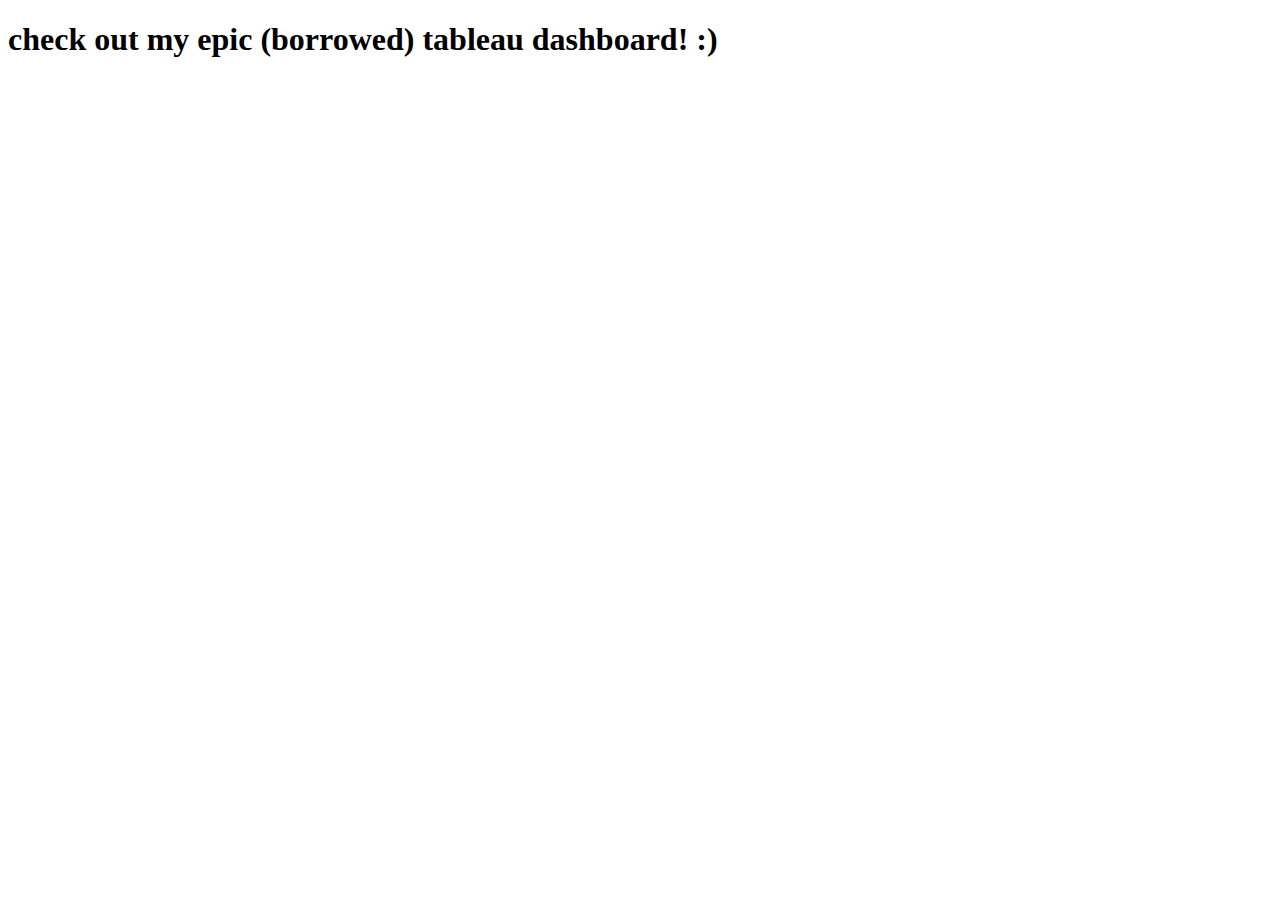
<file: scratch.html>
<!DOCTYPE html>
<html lang="en">

<head>
    <meta charset="UTF-8">
    <meta http-equiv="X-UA-Compatible" content="IE=edge">
    <meta name="viewport" content="width=device-width, initial-scale=1.0">
    <title>Facts and Figures</title>
</head>

<body>
    <h1>check out my epic (borrowed) tableau dashboard! :)</h1>
    <br>
    <div class='tableauPlaceholder' id='viz1669662409450' style='position: relative'><noscript><a href='#'><img
                    alt='Dashboard 1 '
                    src='https:&#47;&#47;public.tableau.com&#47;static&#47;images&#47;D4&#47;D48FWRNMD&#47;1_rss.png'
                    style='border: none' /></a></noscript><object class='tableauViz' style='display:none;'>
            <param name='host_url' value='https%3A%2F%2Fpublic.tableau.com%2F' />
            <param name='embed_code_version' value='3' />
            <param name='path' value='shared&#47;D48FWRNMD' />
            <param name='toolbar' value='yes' />
            <param name='static_image'
                value='https:&#47;&#47;public.tableau.com&#47;static&#47;images&#47;D4&#47;D48FWRNMD&#47;1.png' />
            <param name='animate_transition' value='yes' />
            <param name='display_static_image' value='yes' />
            <param name='display_spinner' value='yes' />
            <param name='display_overlay' value='yes' />
            <param name='display_count' value='yes' />
            <param name='language' value='en-US' />
        </object></div>
    <script
        type='text/javascript'>                    var divElement = document.getElementById('viz1669662409450'); var vizElement = divElement.getElementsByTagName('object')[0]; vizElement.style.width = '1100px'; vizElement.style.height = '927px'; var scriptElement = document.createElement('script'); scriptElement.src = 'https://public.tableau.com/javascripts/api/viz_v1.js'; vizElement.parentNode.insertBefore(scriptElement, vizElement);                </script>

        <iframe width="560" height="315" src="https://www.youtube.com/embed/onqXo5-Xzwg" title="YouTube video player" frameborder="0" allow="accelerometer; autoplay; clipboard-write; encrypted-media; gyroscope; picture-in-picture" allowfullscreen></iframe>
</body>

</html>
</file>
